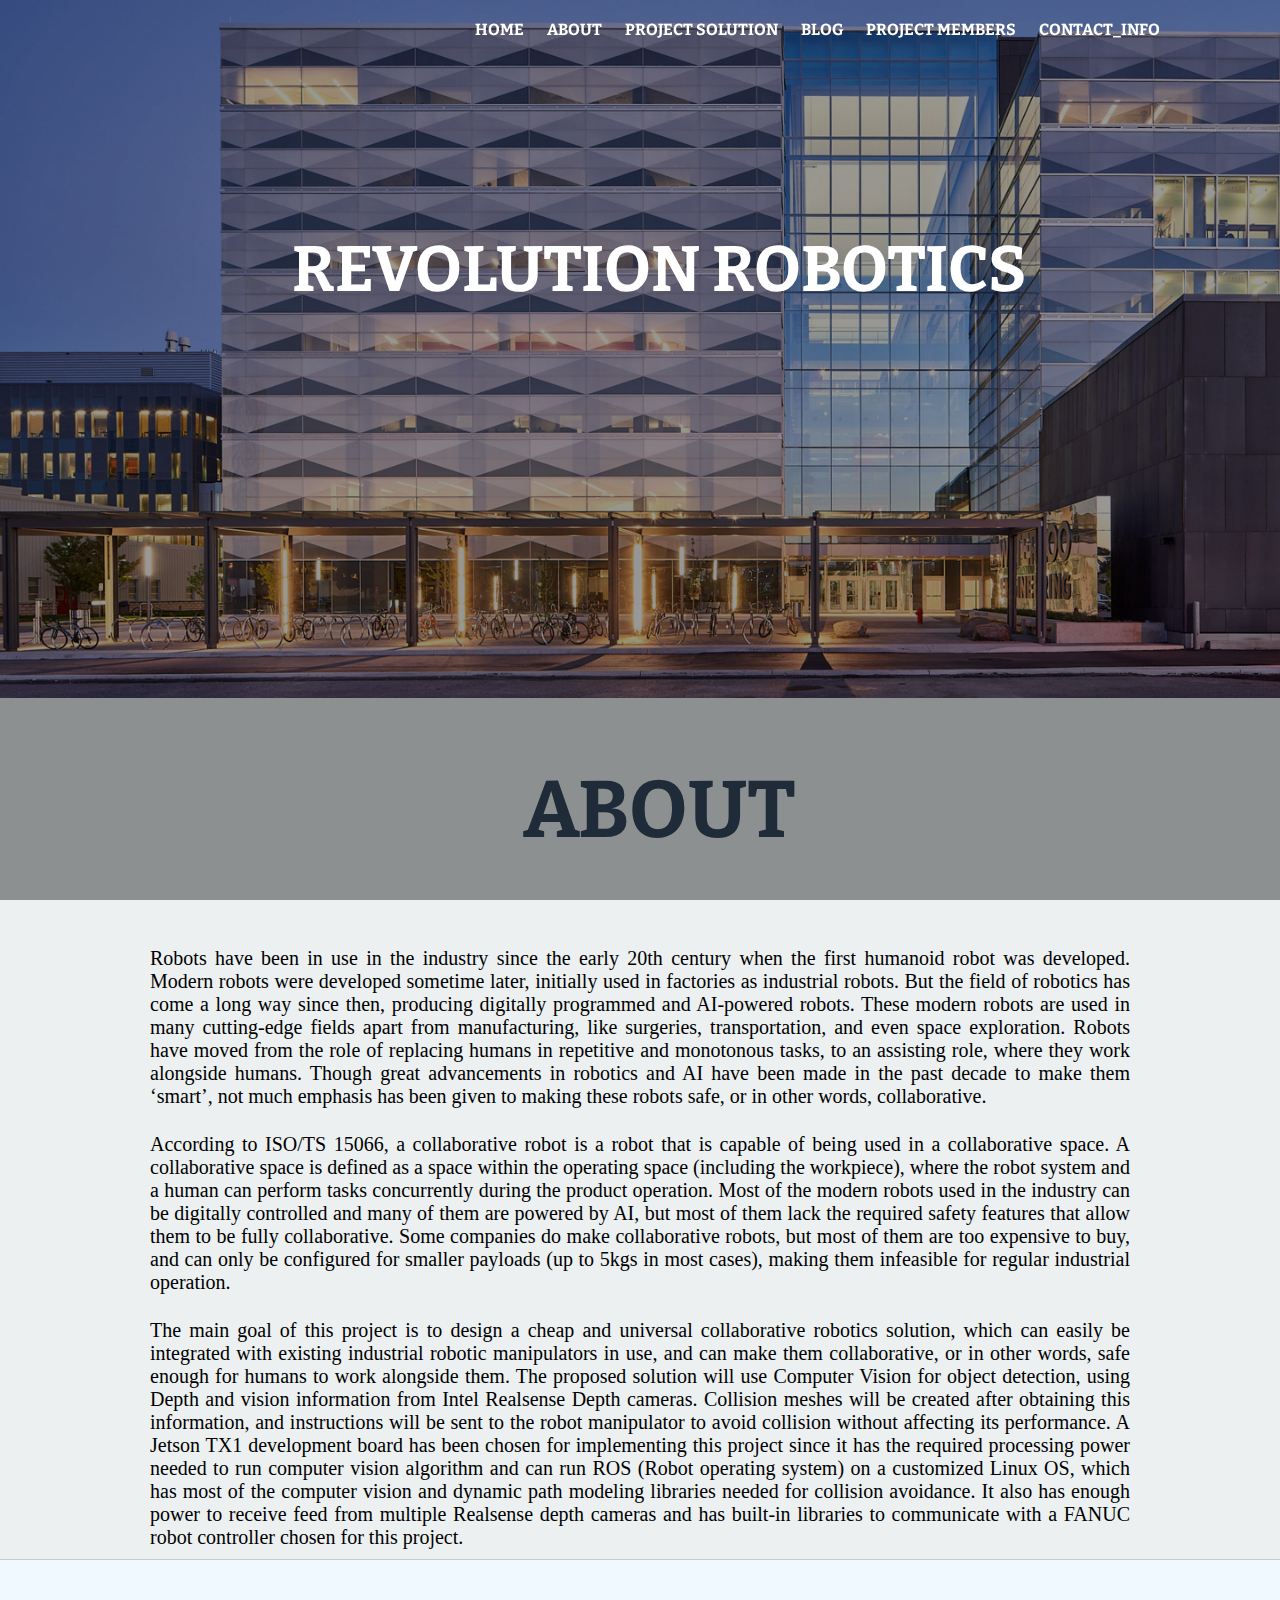
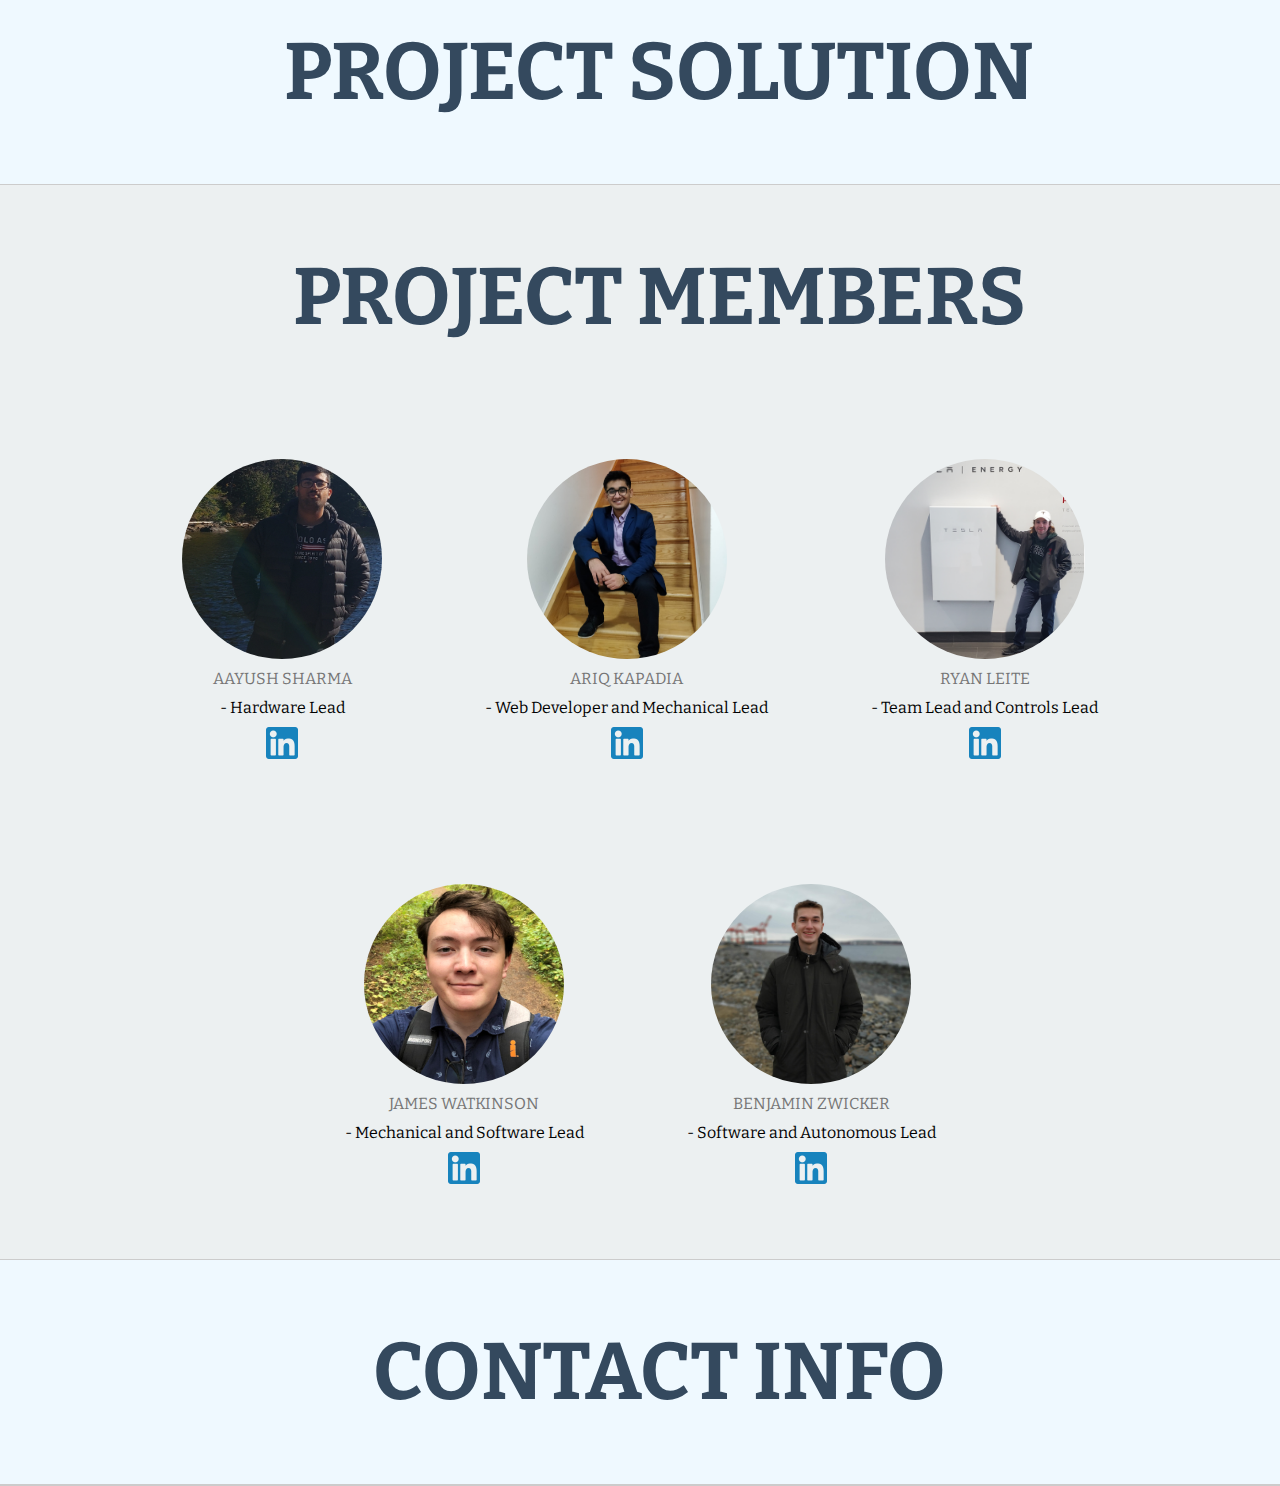
<file: index.html>
<!DOCTYPE html>
<html >
<head>
  <meta charset="UTF-8">
  <title>Revolution Robotics</title>
  
  
  
      <link rel="stylesheet" href="css/style.css">

  
</head>

<body>
  
<header>
  <div class="small" id="header-scroll">
    <h1><a href="#home">REVOLUTION ROBOTICS</a></h1>
    <nav>
      <ul>
        <li><a href="#home">HOME</a></li>
        <li><a href="#about">ABOUT</a></li>
        <li><a href="#project_detail">PROJECT SOLUTION</a></li>
        <li><a href="blog.html">BLOG</a></li>
	<li><a href="#project_members">PROJECT MEMBERS</a></li>
        <li><a href="#contact">CONTACT_INFO</a></li>
      </ul>
    </nav>
  </div>
</header>
<!---***************************************--************************************************--->
<section id="home">
  <img src="img/e5.jpg"
</section>
<!---***************************************--************************************************--->
<section id="about">
  <h1>ABOUT</h1>
  <p>Robots have been in use in the industry since the early 20th century when the first
    humanoid robot was developed. Modern robots were developed sometime later, initially used
    in factories as industrial robots. But the field of robotics has come a long way since then,
    producing digitally programmed and AI-powered robots. These modern robots are used in
    many cutting-edge fields apart from manufacturing, like surgeries, transportation, and even
    space exploration. Robots have moved from the role of replacing humans in repetitive and
    monotonous tasks, to an assisting role, where they work alongside humans. Though great
    advancements in robotics and AI have been made in the past decade to make them ‘smart’,
    not much emphasis has been given to making these robots safe, or in other words,
    collaborative.</p>
    <p>
    According to ISO/TS 15066, a collaborative robot is a robot that is capable of being
    used in a collaborative space. A collaborative space is defined as a space within the operating
    space (including the workpiece), where the robot system and a human can perform tasks
    concurrently during the product operation. Most of the modern robots used in the industry
    can be digitally controlled and many of them are powered by AI, but most of them lack the
    required safety features that allow them to be fully collaborative. Some companies do make
    collaborative robots, but most of them are too expensive to buy, and can only be configured
    for smaller payloads (up to 5kgs in most cases), making them infeasible for regular industrial
    operation.
    </p>
    <p>
    The main goal of this project is to design a cheap and universal collaborative robotics
    solution, which can easily be integrated with existing industrial robotic manipulators in use,
    and can make them collaborative, or in other words, safe enough for humans to work
    alongside them. The proposed solution will use Computer Vision for object detection, using
    Depth and vision information from Intel Realsense Depth cameras. Collision meshes will be
    created after obtaining this information, and instructions will be sent to the robot manipulator
    to avoid collision without affecting its performance. A Jetson TX1 development board has
    been chosen for implementing this project since it has the required processing power needed
    to run computer vision algorithm and can run ROS (Robot operating system) on a customized
    Linux OS, which has most of the computer vision and dynamic path modeling libraries
    needed for collision avoidance. It also has enough power to receive feed from multiple
    Realsense depth cameras and has built-in libraries to communicate with a FANUC robot
    controller chosen for this project.
    </p>
</section>
<!---***************************************--************************************************--->
<section id="project_detail">
  <h1>PROJECT SOLUTION</h1>

</section>
<!---***************************************--************************************************--->
<section id="project_members">
 <h1>PROJECT MEMBERS</h1>
 <ul class="members">
   <li>
 <div class="team-member">
   <div>
    <img class="team-member-photo" src="img/as.jpg">
   </div>
   <div class="team-member-name">AAYUSH SHARMA</div>
   <div class="team-member-title">- Hardware Lead</div>
   <div class="team-member-links">
     <a class="team-member-linkedin" href="" target="_blank">
      <img src="img/linkedin.png">
     </a>
   </div>
 </div>
</li>
<li>
 <div class="team-member">
  <div>
   <img class="team-member-photo" src="img/ak.jpg">
  </div>
  <div class="team-member-name">ARIQ KAPADIA</div>
  <div class="team-member-title">- Web Developer and Mechanical Lead</div>
  <div class="team-member-links">
    <a class="team-member-linkedin" href="https://www.linkedin.com/in/ariq-kapadia-5b3003149"
     target="_blank"><img src="img/linkedin.png"></a>
  </div>
</div>
</li>
<li>
<div class="team-member">
  <div>
   <img class="team-member-photo" src="img/rl.jpg">
  </div>
  <div class="team-member-name">RYAN LEITE</div>
  <div class="team-member-title">- Team Lead and Controls Lead</div>
  <div class="team-member-links">
    <a class="team-member-linkedin" href="" target="_blank">
      <img src="img/linkedin.png">
    </a>
  </div>
</div>
</li>
</ul>
<ul class="members">
  <li>
<div class="team-member">
  <div>
   <img class="team-member-photo" src="img/jw.jpg">
  </div>
  <div class="team-member-name">JAMES WATKINSON</div>
  <div class="team-member-title">- Mechanical and Software Lead</div>
  <div class="team-member-links">
    <a class="team-member-linkedin" href="" target="_blank">
      <img src="img/linkedin.png">
    </a>
  </div>
</div>
</li>
<li>
<div class="team-member">
  <div>
   <img class="team-member-photo" src="img/bz.jpg">
  </div>
  <div class="team-member-name">BENJAMIN ZWICKER</div>
  <div class="team-member-title">- Software and Autonomous Lead</div>
  <div class="team-member-links">
    <a class="team-member-linkedin" href="" target="_blank">
      <img src="img/linkedin.png">
    </a>
  </div>
</div>
</li>
</ul>
</section>
<!---***************************************--************************************************--->
<section id="contact">
 <h1>CONTACT INFO</h1>
</section>
<!---***************************************--************************************************--->
  <script src='https://cdnjs.cloudflare.com/ajax/libs/jquery/2.1.3/jquery.min.js'></script>
    <script src="javacode.js"></script>

</body>
</html>
</file>
<file: css/style.css>
@import url("https://fonts.googleapis.com/css?family=Bitter");
* {
  margin: 0;
  padding: 0;
  box-sizing: border-box;
  font-family: bitter;
}
html,
body {
  height: 100%;
  min-height: 100%;
}
a {
  text-decoration: none;
  color: #fff;
}
a.active {
  border-bottom: 2px solid #85c2ff;
}
.header {
  height: auto;
  }
#header-scroll {
  position: fixed;
  height: 100%;
  background: rgba(0,0,0,0.4);
  left: 0;
  top: 0;
  float: left;
  width: 100%;
  -ms-transition: all 0.3s ease-out;
  -moz-transition: all 0.3s ease-out;
  -webkit-transition: all 0.3s ease-out;
  -o-transition: all 0.3s ease-out;
  transition: all 0.3s ease-out;
}
#header-scroll h1 {
  padding: 250px 0;
  height: 100%;
  font-size: 4em;
  text-align: center;
  line-height: 40px;
  -ms-transition: all 0.3s ease-out;
  -moz-transition: all 0.3s ease-out;
  -webkit-transition: all 0.3s ease-out;
  -o-transition: all 0.3s ease-out;
  transition: all 0.3s ease-out;
}
#header-scroll.small {
  height: auto;
  display: inline-block;
  float: left;
}
#header-scroll.small h1 {
  padding: 10px 0;
  height: auto;
  font-size: 1.5rem;
  text-decoration: none;
  font-weight: bold;
  display: inline-block;
}
body {
  font-family: 'Open Sans', sans-serif;
}
nav {
  width: 100%;
  height: 60px;
  position: fixed;
  top: 0;
}
nav ul {
  padding: 20px;
  margin-right: 7%;
  list-style: none;
  text-align: right;
}
nav ul li {
  display: inline-block;
  margin: 0 10px;
}
nav ul li a {
  padding: 10px 0;
  color: #fff;
  font-size: 1rem;
  text-decoration: none;
  font-weight: bold;
  transition: all 0.2s ease;
}
nav ul li a:hover {
  color: #85c2ff;
}
h1 {
  font-size: 5rem;
  color: #34495e;
  margin-left: 3%;
  padding: 5%;
}
section {
  width: auto;
  height: auto;
  background: #fff;
  border-bottom: 1px solid #ccc;
  text-align: center;
}
section:nth-child(even) {
  background: #ecf0f1;
}
section:nth-child(odd) {
  background: #eff9ff;
}
.sections section:first-child {
  margin-top: 100px;
}
section img {
  display: flex;
  height: 100%;
  max-width: 100%;
  max-height: 100vh;
}
p {
  font-weight: lighter;
  margin: 25px 150px 10px 150px;
  font-family: "Times New Roman", Times, serif;
  font-size: 20px;
  text-align: justify;
}
footer ul {
  display: flex;
  padding: 20px;
  margin-right: 7%;
  list-style: none;
  text-align: center;
  justify-content: space-between;
}
.members ul {
  margin-bottom: 10%;
}
.members ul li {
  display: inline-block;
  padding-inline: 3%;
  list-style: none;
  padding: 1%;
}
.team-member-photo{
 width: 200px;
 height: 200px;
 border-radius: 50%;
 display: inline-flex;
 margin: auto;
}
.team-member img{
  vertical-align: middle;
}
.team-member-name {
  color: #757575;
  margin: 10px 0px;
}
.team-member-title{
  padding-bottom: 10px;
}
.members ul {
  display: flex;
  margin: auto;
  padding-bottom: 150px;
}
.members li{
  display: inline-flex;
  margin: 50px;
}
.team-member-links{
  display: flex;
  justify-content: center;
  align-items: center;
  padding-bottom: 25px;
}
.team-member-linkedin {
  display: block;
  width: 32px;
  height: 32px;
  opacity: 0.9;
  transition: opacity 0.4s;
}
</file>
